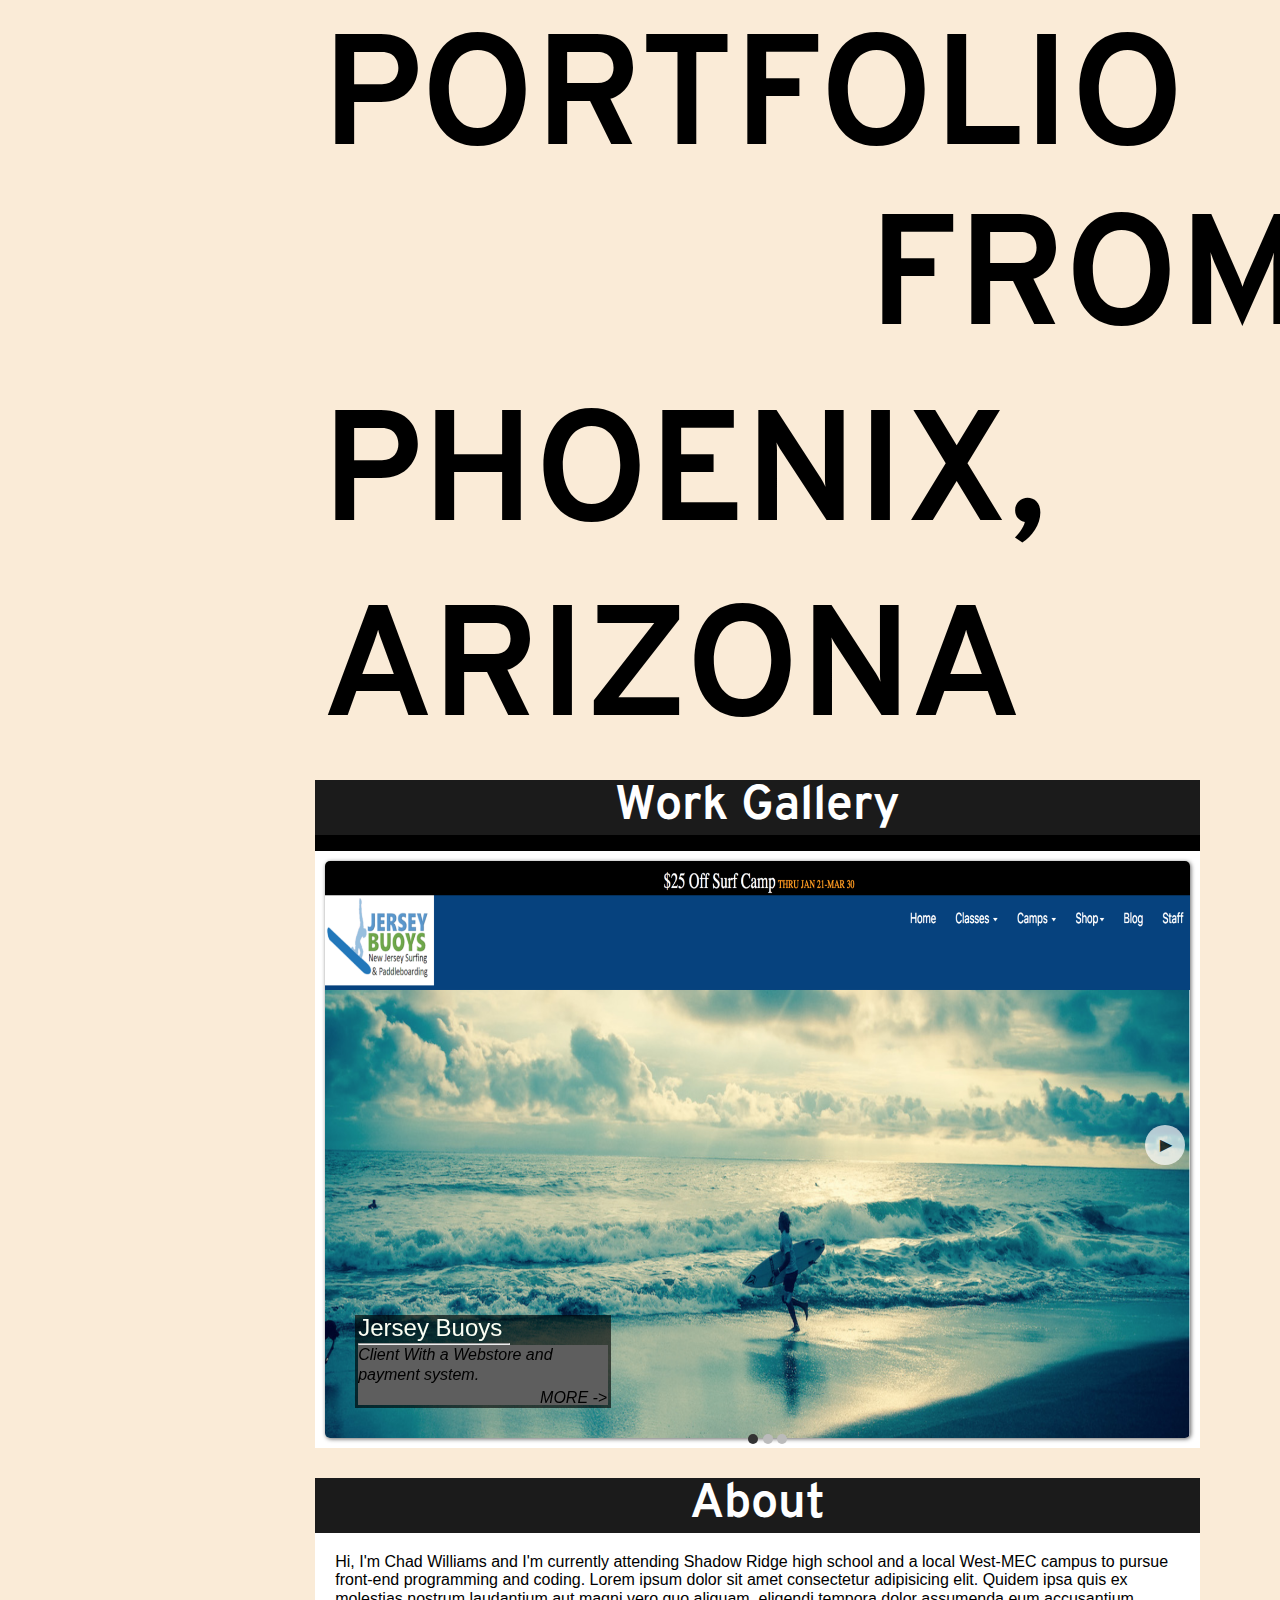
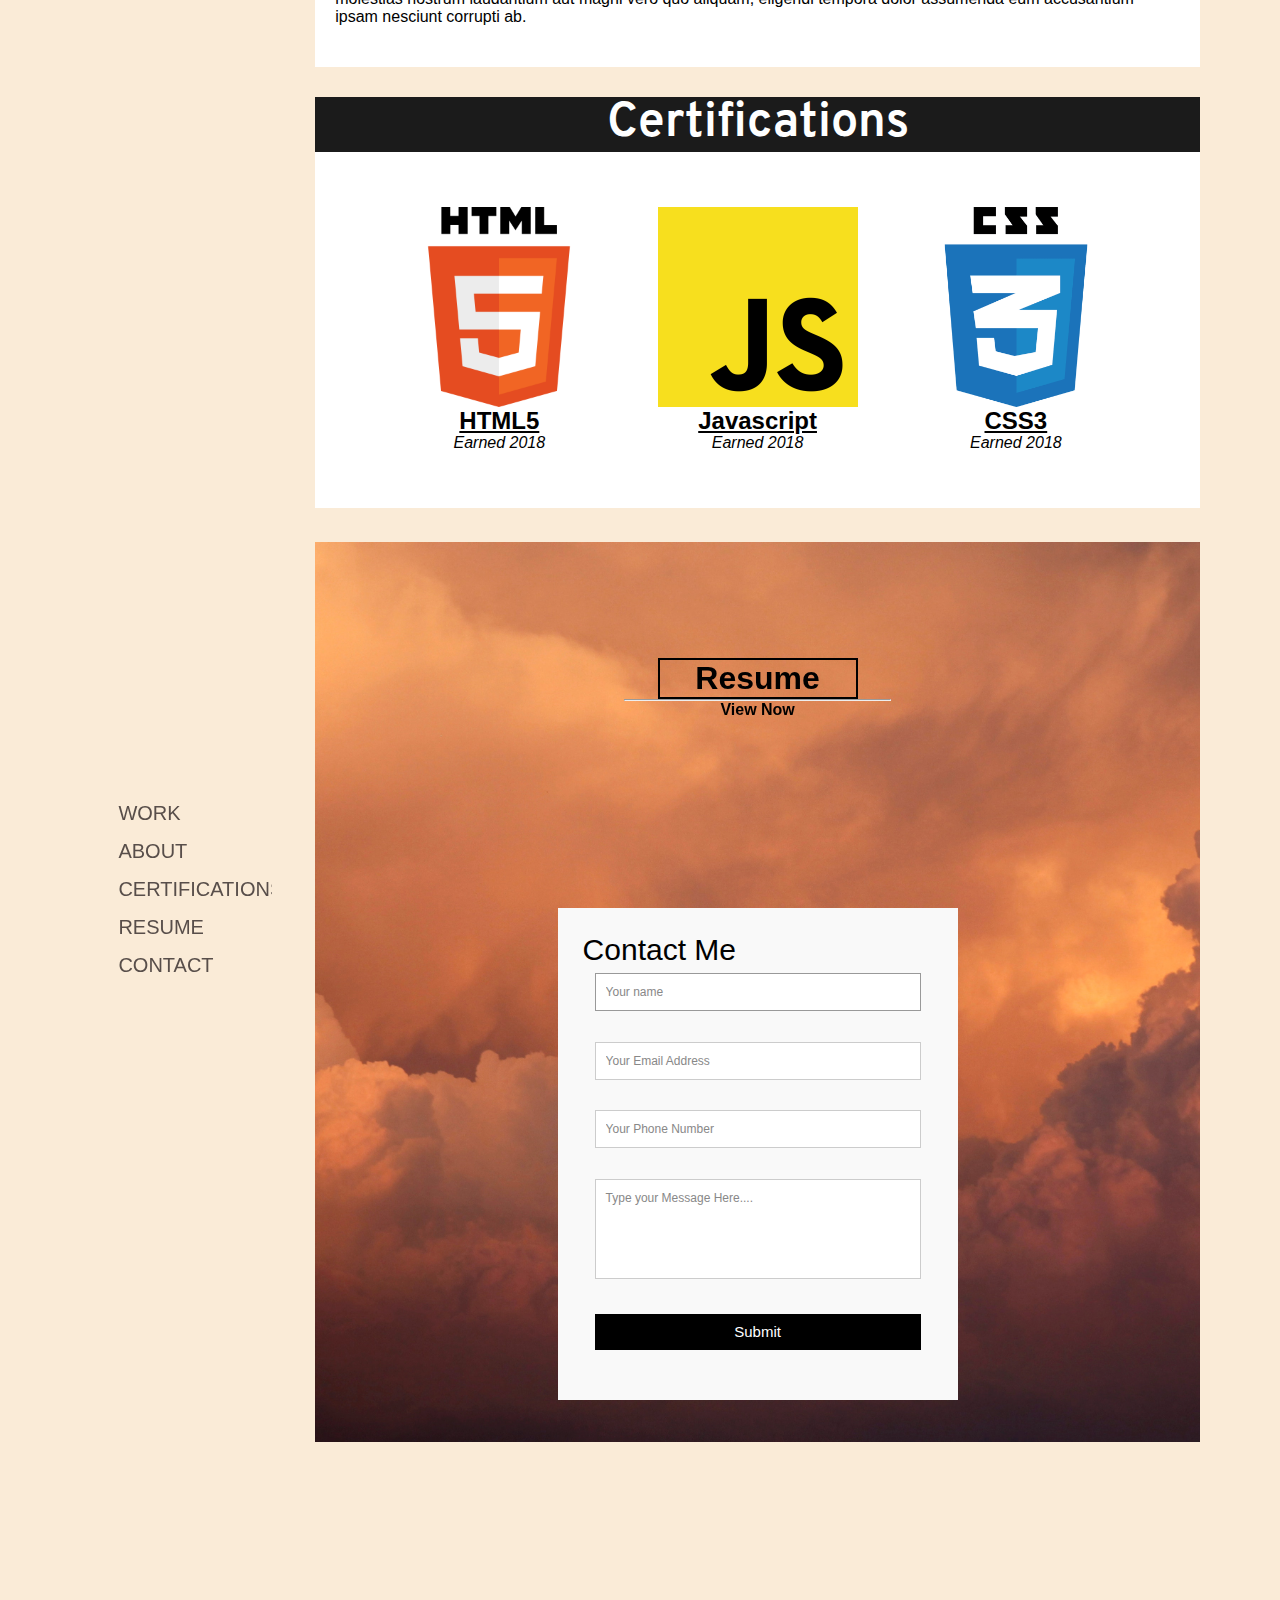
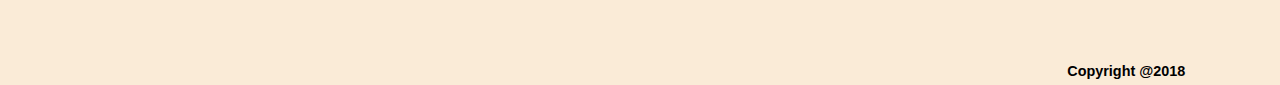
<file: index.html>
<!DOCTYPE html>
<!--[if lt IE 7]>      <html class="no-js lt-ie9 lt-ie8 lt-ie7"> <![endif]-->
<!--[if IE 7]>         <html class="no-js lt-ie9 lt-ie8"> <![endif]-->
<!--[if IE 8]>         <html class="no-js lt-ie9"> <![endif]-->
<!--[if gt IE 8]><!-->
<html class="no-js">
<!--<![endif]-->

<head>
    <meta charset="utf-8">
    <meta http-equiv="X-UA-Compatible" content="IE=edge">
    <title>Infinity Industries</title>
    <meta name="description" content="">
    <meta name="viewport" content="width=device-width, initial-scale=1">
    <link rel="stylesheet" href="https://use.fontawesome.com/releases/v5.5.0/css/all.css" integrity="sha384-B4dIYHKNBt8Bc12p+WXckhzcICo0wtJAoU8YZTY5qE0Id1GSseTk6S+L3BlXeVIU"
        crossorigin="anonymous">
    <link rel="stylesheet" href="main.css">
    <link rel="stylesheet" href="normalize.css">
    <link rel="stylesheet" href="linkhover.css">
    <link rel="stylesheet" href="animate.css">
</head>

<body>
    <!-- Header/First page,  -->
    <article id="intro">
        <header>
            <h1 id="introheader">
                <span class="animated fadeInLeft" id="span1">Portfolio</span>
                <span class="animated fadeInRight" id="span2">From</span>
                <br>
                <span class="animated fadeInLeft" id="span3">Phoenix,</span>
                <span class="animated fadeInLeft" id="span4">Arizona</span>
            </h1>
        </header>

        <!--       
            Social Media Character Classes
            
             <div id="socialmedia">
                    <a href="#"><i class="fab fa-facebook-f"></i></a>
                    <a href="#"><i class="fab fa-linkedin-in"></i></a>
                    <a href="#"><i class="fab fa-instagram"></i></a>
             </div> 
            -->



        <nav class="sticky">
            <a class="linkhover" href="#work1">Work</a>
            <a class="linkhover" href="#about1">About</a>
            <a class="linkhover" href="#certifications1">Certifications</a>
            <a class="linkhover" href="#resume1">Resume</a>
            <a class="linkhover" href="#contact1">Contact</a>
        </nav>
    </article>


    <div id="maincontent">

        <!-- Div with a class of breakwrapper holds nested empty Div breaks.  -->
        <div class="breakwrapper">
            <div class="break">
            </div>
            <div class="break">
            </div>
            <div class="break">
            </div>
        </div>

        <div id="work"><a name="work1"></a>
            <h1 class="center">Work Gallery</h1>
            <div class="swrapper">
                <input checked type=radio name="slider" id="slide1" />
                <input type=radio name="slider" id="slide2" />
                <input type=radio name="slider" id="slide3" />
                <input type=radio name="slider" id="slide4" />
                <input type=radio name="slider" id="slide5" />

                <div class="slider-wrapper">
                    <div class=inner>
                        <article>
                            <div class="info bottom-left">
                                <h3>Jersey Buoys</h3>
                                <hr class="slidehr">
                                <div class="desc">
                                    Client With a Webstore and payment system.
                                    <a href="https://cwilliams007.github.io/S1_Project_07_04/">More -></a>
                                </div>
                            </div>
                            <img src="work1.png" />
                        </article>

                        <article>
                            <div class="info bottom-left">
                                <h3>Bowyer Realty</h3>
                                <hr class="slidehr">
                                <div class="desc">
                                    Realty Client, house listings. Live Geomap.
                                    <a href="https://cwilliams007.github.io/S1_Project_06_04/">More -></a>
                                </div>
                            </div>
                            <img src="work2.png" />
                        </article>

                        <article>
                            <div class="info bottom-left">
                                <h3>Lakescape Lodge</h3>
                                <hr class="slidehr">
                                <div class="desc">
                                    Hospitality Client, online reservations and contact forms.
                                    <a href="https://cwilliams007.github.io/S1_Project_03_04/">More -></a>
                                </div>
                            </div>
                            <img src="work3.png" />
                        </article>

                    </div>
                    <!-- .inner -->
                </div>
                <!-- .slider-wrapper -->

                <div class="slider-prev-next-control">
                    <label for=slide1></label>
                    <label for=slide2></label>
                    <label for=slide3></label>
                </div>
                <!-- .slider-prev-next-control -->

                <div class="slider-dot-control">
                    <label for=slide1></label>
                    <label for=slide2></label>
                    <label for=slide3></label>
                </div>
                <!-- .slider-dot-control -->
            </div>
        </div>


        <div class="breakwrapper">
            <div class="break">
            </div>
            <div class="break">
            </div>
            <div class="break">
            </div>
        </div>

        <article id="about"> <a name="about1"></a>
            <!-- Short Paragraph telling you about the company and their beliefs -->
            <h1 class="center">About</h1>
            <p>
                Hi, I'm Chad Williams and I'm currently
                attending Shadow Ridge high school and a local West-MEC campus to pursue front-end programming and
                coding.
                Lorem ipsum dolor sit amet consectetur adipisicing elit. Quidem ipsa quis ex molestias nostrum
                laudantium
                aut magni vero quo aliquam, eligendi tempora dolor assumenda eum accusantium ipsam nesciunt
                corrupti
                ab.
            </p>
        </article>


        <div class="breakwrapper">
            <div class="break">
            </div>
            <div class="break">
            </div>
            <div class="break">
            </div>
        </div>

        <article id="certifications"> <a name="certifications1"></a>
            <!-- Short Paragraph telling you about the company and their beliefs -->
            <h1 class="center">Certifications</h1>
            <div id="certs">
                <div id="certwrapper">

                    <div class="cert">
                        <!-- empty div with image -->
                        <div id="cert1">

                        </div>
                        <a href="#">
                            <h2>HTML5</h2>
                            <em>Earned 2018</em>
                        </a>

                    </div>
                    <div class="cert">
                        <div id="cert2">

                        </div>
                        <a href="#">
                            <h2>Javascript</h2>
                            <em>Earned 2018</em>
                        </a>

                    </div>
                    <div class="cert">
                        <div id="cert3">
                        </div>
                        <a href="#">
                            <h2>CSS3</h2>
                            <em>Earned 2018</em>
                        </a>

                    </div>
                </div>
            </div>
        </article>

        <div id="resumecontact">
            <article id="resume"> <a name="resume1"></a>
                <!-- Short Paragraph telling you about the company and their beliefs -->
                <a class="resumedownload" href="Chad Williams Coding resume.pdf">
                    <h1>Resume</h1>
                    <hr>
                    <b>View Now</b>
                </a>
            </article>
            <div class="contactme">
                <div class="container">
                    <form id="contact" action="" method="post">
                        <h3>Contact Me</h3>
                        <fieldset>
                            <input placeholder="Your name" type="text" tabindex="1" required autofocus>
                        </fieldset>
                        <fieldset>
                            <input placeholder="Your Email Address" type="email" tabindex="2" required>
                        </fieldset>
                        <fieldset>
                            <input placeholder="Your Phone Number" type="tel" tabindex="3" required>
                        </fieldset>
                        <fieldset>
                            <textarea placeholder="Type your Message Here...." tabindex="5" required></textarea>
                        </fieldset>
                        <fieldset>
                            <button name="submit" type="submit" id="contact-submit" data-submit="...Sending">Submit</button>
                        </fieldset>
                    </form>
                </div>
            </div>
        </div>




        <div class="breakwrapper">
            <div class="break">
            </div>
            <div class="break">
            </div>
            <div class="break">
            </div>
        </div>

        <footer>
            <div class="footer">
                <a href="#"><i class="fab fa-facebook-f"></i></a>
                <a href="#"><i class="fab fa-linkedin-in"></i></a>
                <a href="#"><i class="fab fa-instagram"></i></a>
            </div>
            <div class="copyright">
                <div id="copy">Copyright @2018</div>
            </div>
        </footer>
    </div>
    <script src="main.js"></script>
</body>


</html>
</file>
<file: linkhover.css>
@charset "utf-8";


a.linkhover {
    font-size: 20px;
    color: #584E4A;
    position: relative;
    text-transform: uppercase;
    text-decoration: none;
    padding-bottom: 8px;
    width: 40%;
}

a.linkhover:before,
a.linkhover:after {
    content: '';
    position: absolute;
    bottom: 2px;
    left: 0;
    right: 0;
    height: 2px;
    background-color: #F37272;
}

a.linkhover:before {
    opacity: 0;
    -webkit-transform: translateY(-8px);
    transform: translateY(-8px);
    transition: opacity 0s, -webkit-transform 0s cubic-bezier(0.175, 0.885, 0.32, 1.275);
    transition: transform 0s cubic-bezier(0.175, 0.885, 0.32, 1.275), opacity 0s;
    transition: transform 0s cubic-bezier(0.175, 0.885, 0.32, 1.275), opacity 0s, -webkit-transform 0s cubic-bezier(0.175, 0.885, 0.32, 1.275);
}

a.linkhover:after {
    opacity: 0;
    -webkit-transform: translateY(4px);
    transform: translateY(4px);
    transition: opacity 0.2s, -webkit-transform 0.2s cubic-bezier(0.175, 0.885, 0.32, 1.275);
    transition: transform 0.2s cubic-bezier(0.175, 0.885, 0.32, 1.275), opacity 0.2s;
    transition: transform 0.2s cubic-bezier(0.175, 0.885, 0.32, 1.275), opacity 0.2s, -webkit-transform 0.2s cubic-bezier(0.175, 0.885, 0.32, 1.275);
}

a.linkhover:hover:before,
a.linkhover:hover:after,
a.linkhover:focus:before,
a.linkhover:focus:after {
    opacity: 1;
    -webkit-transform: translateY(0);
    transform: translateY(0);
}

a.linkhover:hover:before,
a.linkhover:focus:before {
    transition: opacity 0.2s, -webkit-transform 0.2s cubic-bezier(0.175, 0.885, 0.32, 1.275);
    transition: transform 0.2s cubic-bezier(0.175, 0.885, 0.32, 1.275), opacity 0.2s;
    transition: transform 0.2s cubic-bezier(0.175, 0.885, 0.32, 1.275), opacity 0.2s, -webkit-transform 0.2s cubic-bezier(0.175, 0.885, 0.32, 1.275);
}

a.linkhover:hover:after,
a.linkhover:focus:after {
    transition: opacity 0s 0.2s, -webkit-transform 0s 0.2s cubic-bezier(0.175, 0.885, 0.32, 1.275);
    transition: transform 0s 0.2s cubic-bezier(0.175, 0.885, 0.32, 1.275), opacity 0s 0.2s;
    transition: transform 0s 0.2s cubic-bezier(0.175, 0.885, 0.32, 1.275), opacity 0s 0.2s, -webkit-transform 0s 0.2s cubic-bezier(0.175, 0.885, 0.32, 1.275);
}
</file>
<file: main.css>
@charset "utf-8";

/* 
    Author: Chad Williams
    Date: 11/1/18
    Purpose: Main CSS for My Portfolio Index.
*/

@import url("animate.css");

@font-face {
    font-family: "overpass";
    src: url('./overpass/overpass-bold.otf')
}

@import url('https://fonts.googleapis.com/css?family=Arimo');
/* font-family: 'Arimo', sans-serif; */

/* Structural Styles */
html {
    width: 100%;
}

body {
    background-color: antiquewhite;
    font-family: 'Arimo', sans-serif;
}

/* End Structural Styles */
/* Main Content Structure */
#maincontent {
    clear: both;
    width: 79%;
    float: right;
}

.breakwrapper {
    width: 100%;
    margin: 0 auto;
    margin-top: 0px;
}

.break {
    background-image: url("cloudiness-clouds-cloudscape-814449.jpg");
    height: 10px;
    background-attachment: fixed;
    background-size: cover;
    margin-top: 0px;
}

.break:nth-of-type(2) {
    width: 100%;
    margin: 0 auto;
    margin-top: 0px;
}

/* End Main Content Structure */

/* Intro Styles */
#intro {
    background-color: antiquewhite;
    min-height: 750px;
}

/* End Intro Styles */
/* Header Styles */
header {
    width: 79%;
    float: right;
    height: 100%;
    box-shadow: rgb(51, 51, 51) 10px 0px 30px;
}

header h1#introheader {
    position: absolute;
    /* experimental? making bigger intro */
    left: 302px;
    /* experimental? making bigger intro */
    font-size: 9.8em;
    margin: 0px;
    display: block;
    text-transform: uppercase;
    width: 80%;
}

h1#introheader {
    width: 50%;
    background-image: url("cloudiness-clouds-cloudscape-814449.jpg");
    background-attachment: fixed;
    background-size: cover;
}

h1 span {
    width: 100%;
    font-family: 'Overpass', sans-serif;
    height: 100%;
}

#span1,
#span3,
#span4 {
    padding-left: 20px;
}

#span2 {
    text-align: right;
    float: right;
    padding-right: 20px;
}

/* End Header Styles */

/* Nav Styles */
.sticky {
    position: fixed;
    top: 0px;
    width: 15%;
    height: 100%;
}

nav {
    width: 20%;
    height: 100%;
    padding: 3%;
    overflow: hidden;
    padding-top: 20%;
}

nav a {
    display: block;
    width: 8%;
    text-decoration: none;
    color: black;
    font-size: 1.4em;
    line-height: 30px;
}

/* No longer needed thanks to nav animation in linkhover.css */
/* nav a:hover,
nav a:active {
    text-decoration: underline;
} */
/* End Nav Styles */

/* About Styles */
#about {
    clear: both;
    background-color: black;
}

p {
    background-color: white;
    padding: 20px;
    padding-bottom: 40px;
}

/* End About Styles */
/* Work Styles */
#work {
    background-color: black;
}

.workheading {
    text-align: center;
}

#workmorebutton {
    float: right;
}

#workmorebutton {
    text-decoration: none;
    background-color: antiquewhite;
    color: black;
}

.content {
    background-color: rgb(248, 235, 218);
}

h1.center {
    text-align: center;
    font-size: 3em;
    color: white;
    background-color: rgb(27, 27, 27);
    margin: 0px;
    font-family: 'Overpass', sans-serif;
    ;
}


/* End Work Styles */
/* Certification Styles */
#certs {
    margin: auto auto;
    background-color: white;
}

#certwrapper {
    display: grid;
    grid-template-columns: 1fr 1fr 1fr;
    padding: 55px;
    text-align: center;
}

div#cert1,
#cert2,
#cert3 {
    height: 200px;
    width: 200px;
    margin: 0 auto;
}

#cert1 {
    background-image: url("cert1.png");
    background-attachment: initial;
    background-size: cover;
}

#cert2 {
    background-image: url("cert2.png");
    background-attachment: initial;
    background-size: cover;
}

#cert3 {
    background-image: url("cert3.png");
    background-attachment: initial;
    background-size: cover;
}

h2 {
    text-decoration: underline;
}

a {
    color: black;
    text-decoration: none;
}

#certwrapper a:hover {
    color: gray;
}

/* End Certification Styles */
/* Resume Styles */
#resumecontact {
    background-image: url("cloudiness-clouds-cloudscape-814449.jpg");
    background-attachment: fixed;
    background-size: cover;
}

#resume {
    height: 400px;
    margin-bottom: 0px;
}


.resumedownload {
    text-align: center;
    position: relative;
    top: 150px;

}

a.resumedownload:hover {
    color: red;
}

.resumedownload h1 {
    text-align: center;
    margin: 0 auto;
    width: 200px;
    border: 2px solid black;
}

.resumedownload hr {
    width: 30%;
    margin: 0 auto;
}

.resumedownload b {
    display: block;
    margin: 0 auto;
}

/* Footer Styles */

footer {
    padding-top: 20px;
    display: grid;
    grid-template-columns: 85% 15%;
}

.footer {
    text-align: center;

}

i.fab {
    color: black;
    padding: 10px;
}

#copy {
    font-size: .9em;
    background: none;
    padding-top: 5px;
    font-weight: bold;
}

/* End Footer styles */

/* Contact form styles */
@import url(https://fonts.googleapis.com/css?family=Open+Sans:400italic,400,300,600);

* {
    margin: 0;
    padding: 0;
    box-sizing: border-box;
    -webkit-box-sizing: border-box;
    -moz-box-sizing: border-box;
    -webkit-font-smoothing: antialiased;
    -moz-font-smoothing: antialiased;
    -o-font-smoothing: antialiased;
    font-smoothing: antialiased;
    text-rendering: optimizeLegibility;
}

.contactme {
    height: 700px;
    margin-top: 0px;
}

.container {
    font-family: "Open Sans", Helvetica, Arial, sans-serif;
    font-weight: 300;
    max-width: 400px;
    width: 100%;
    margin: 0 auto;
    position: relative;
}

#contact input[type="text"],
#contact input[type="email"],
#contact input[type="tel"],
#contact input[type="url"],
#contact textarea,
#contact button[type="submit"] {
    font: 400 12px/16px "Open Sans", Helvetica, Arial, sans-serif;
}

#contact {
    background: #F9F9F9;
    padding: 25px;
    margin: 0 auto;
    margin-bottom: 50px;
}

#contact h3 {
    color: black;
    display: block;
    font-size: 30px;
    font-weight: 400;
}

#contact h4 {
    margin: 5px 0 15px;
    display: block;
    font-size: 13px;
}

fieldset {
    border: medium none !important;
    margin: 0 0 10px;
    min-width: 100%;
    padding: 0;
    width: 100%;
}

#contact input[type="text"],
#contact input[type="email"],
#contact input[type="tel"],
#contact input[type="url"],
#contact textarea {
    width: 100%;
    border: 1px solid #CCC;
    background: #FFF;
    margin: 0 0 5px;
    padding: 10px;
}

#contact input[type="text"]:hover,
#contact input[type="email"]:hover,
#contact input[type="tel"]:hover,
#contact input[type="url"]:hover,
#contact textarea:hover {
    -webkit-transition: border-color 0.3s ease-in-out;
    -moz-transition: border-color 0.3s ease-in-out;
    transition: border-color 0.3s ease-in-out;
    border: 1px solid #AAA;
}

#contact textarea {
    height: 100px;
    max-width: 100%;
    resize: none;
}

#contact button[type="submit"] {
    cursor: pointer;
    width: 100%;
    border: none;
    background: black;
    color: #FFF;
    margin: 0 0 5px;
    padding: 10px;
    font-size: 15px;
}

#contact button[type="submit"]:hover {
    background: gray;
    -webkit-transition: background 0.3s ease-in-out;
    -moz-transition: background 0.3s ease-in-out;
    transition: background-color 0.3s ease-in-out;
}

#contact button[type="submit"]:active {
    box-shadow: inset 0 1px 3px rgba(0, 0, 0, 0.5);
}

#contact input:focus,
#contact textarea:focus {
    outline: 0;
    border: 1px solid #999;
}

::-webkit-input-placeholder {
    color: #888;
}

:-moz-placeholder {
    color: #888;
}

::-moz-placeholder {
    color: #888;
}

:-ms-input-placeholder {
    color: #888;
}

/* Slideshow */

/*---- NUMBER OF SLIDE CONFIGURATION ----*/
.swrapper {
    background-color: white;
    padding: 10px;
    max-width: 60em;
    margin: 1em auto;
    position: relative;
    margin-bottom: 0px;

}

.swrapper input {
    display: none;
}

.inner {
    width: 500%;
    line-height: 0;
}

.inner article {
    width: 20%;
    float: left;
    position: relative;
}

.inner article img {
    width: 100%;
}

/*---- SET UP CONTROL ----*/
.slider-prev-next-control {
    height: 50px;
    position: absolute;
    top: 50%;
    width: 100%;
    -webkit-transform: translateY(-50%);
    -moz-transform: translateY(-50%);
    -ms-transform: translateY(-50%);
    -o-transform: translateY(-50%);
    transform: translateY(-50%);
}

.slider-prev-next-control label {
    display: none;
    width: 40px;
    height: 40px;
    border-radius: 50%;
    background: #fff;
    opacity: 0.7;
}

.slider-prev-next-control label:hover {
    opacity: 1;
}

.slider-dot-control {
    position: absolute;
    width: 100%;
    bottom: 0;
    text-align: center;
}

.slider-dot-control label {
    cursor: pointer;
    border-radius: 5px;
    display: inline-block;
    width: 10px;
    height: 10px;
    background: #bbb;
    -webkit-transition: all 0.3s;
    -moz-transition: all 0.3s;
    transition: all 0.3s;
}

.slider-dot-control label:hover {
    background: #ccc;
    border-color: #777;
}

/* Info Box */
.info {
    position: absolute;
    font-style: italic;
    line-height: 20px;
    opacity: 0;
    color: #000;
    text-align: left;
    -webkit-transition: all 1000ms ease-out 600ms;
    -moz-transition: all 1000ms ease-out 600ms;
    transition: all 1000ms ease-out 600ms;
    background-color: rgba(0, 0, 0, 0.637);
    padding: 3px;
}

.info h3 {
    color: #fcfff4;
    margin: 0 0 5px;
    font-weight: normal;
    font-size: 1.5em;
    font-style: normal;
}

.info.bottom-left {
    bottom: 30px;
    left: 30px;
}

.desc {
    display: block;
    bottom: 20px;
    left: 15px;
    color: black;
    height: 60px;
    width: 250px;
    background-color: rgb(94, 94, 94);
}

.desc a {
    position: absolute;
    bottom: 0px;
    right: 0px;
    text-decoration: none;
    text-transform: uppercase;
    color: black;
    padding-right: 4px;
}

.desc a:hover {
    color: white;
}

hr.slidehr {
    width: 60%;
}

/* Slider Styling */
.slider-wrapper {
    width: 100%;
    overflow: hidden;
    border-radius: 5px;
    box-shadow: 1px 1px 4px #666;
    background: #fff;
    background: #fcfff4;
    -webkit-transform: translateZ(0);
    -moz-transform: translateZ(0);
    -ms-transform: translateZ(0);
    -o-transform: translateZ(0);
    transform: translateZ(0);
    -webkit-transition: all 500ms ease-out;
    -moz-transition: all 500ms ease-out;
    transition: all 500ms ease-out;
}

.slider-wrapper .inner {
    -webkit-transform: translateZ(0);
    -moz-transform: translateZ(0);
    -ms-transform: translateZ(0);
    -o-transform: translateZ(0);
    transform: translateZ(0);
    -webkit-transition: all 800ms cubic-bezier(0.77, 0, 0.175, 1);
    -moz-transition: all 800ms cubic-bezier(0.77, 0, 0.175, 1);
    transition: all 800ms cubic-bezier(0.77, 0, 0.175, 1);
}

/*---- SET POSITION FOR SLIDE ----*/
/* Contains arrow for right next button for slideshow */
#slide1:checked~.slider-prev-next-control label:nth-child(2)::after,
#slide2:checked~.slider-prev-next-control label:nth-child(3)::after,
#slide3:checked~.slider-prev-next-control label:nth-child(4)::after,
#slide4:checked~.slider-prev-next-control label:nth-child(5)::after,
#slide5:checked~.slider-prev-next-control label:nth-child(1)::after {
    content: "\25b6";
    padding-left: 15px;
    position: relative;
    top: 11px;
}

#slide1:checked~.slider-prev-next-control label:nth-child(2),
#slide2:checked~.slider-prev-next-control label:nth-child(3),
#slide3:checked~.slider-prev-next-control label:nth-child(4),
#slide4:checked~.slider-prev-next-control label:nth-child(5),
#slide5:checked~.slider-prev-next-control label:nth-child(1) {
    display: block;
    float: right;
    margin-right: 25px;
}

#slide2:checked~.slider-prev-next-control label:nth-child(1),
#slide3:checked~.slider-prev-next-control label:nth-child(2),
#slide4:checked~.slider-prev-next-control label:nth-child(3),
#slide5:checked~.slider-prev-next-control label:nth-child(4),
#slide1:checked~.slider-prev-next-control label:nth-child(5) {
    display: block;
    float: left;
    margin-left: 5px;
}

/* Contains the arrow for the left button, prev on slideshow */
#slide2:checked~.slider-prev-next-control label:nth-child(1)::after,
#slide3:checked~.slider-prev-next-control label:nth-child(2)::after,
#slide4:checked~.slider-prev-next-control label:nth-child(3)::after,
#slide5:checked~.slider-prev-next-control label:nth-child(4)::after,
#slide1:checked~.slider-prev-next-control label:nth-child(5)::after {
    content: "\25C0";
    padding-left: 10px;
    position: relative;
    top: 10px;
}

#slide1:checked~.slider-dot-control label:nth-child(1),
#slide2:checked~.slider-dot-control label:nth-child(2),
#slide3:checked~.slider-dot-control label:nth-child(3),
#slide4:checked~.slider-dot-control label:nth-child(4),
#slide5:checked~.slider-dot-control label:nth-child(5) {
    background: #333;
}

#slide1:checked~.slider-wrapper article:nth-child(1) .info,
#slide2:checked~.slider-wrapper article:nth-child(2) .info,
#slide3:checked~.slider-wrapper article:nth-child(3) .info,
#slide4:checked~.slider-wrapper article:nth-child(4) .info,
#slide5:checked~.slider-wrapper article:nth-child(5) .info {
    opacity: 1;
}

#slide1:checked~.slider-wrapper .inner {
    margin-left: 0%;
}

#slide2:checked~.slider-wrapper .inner {
    margin-left: -100%;
}

#slide3:checked~.slider-wrapper .inner {
    margin-left: -200%;
}

#slide4:checked~.slider-wrapper .inner {
    margin-left: -300%;
}

#slide5:checked~.slider-wrapper .inner {
    margin-left: -400%;
}

/*---- TABLET ----*/
@media only screen and (max-width: 850px) and (min-width: 450px) {
    .slider-wrapper {
        border-radius: 0;
    }
}

/*---- MOBILE----*/
@media only screen and (max-width: 450px) {
    .slider-wrapper {
        border-radius: 0;
    }

    .slider-wrapper .info {
        opacity: 0;
    }
}

@media only screen and (min-width: 850px) {
    body {
        padding: 0 80px;
    }
}
</file>
